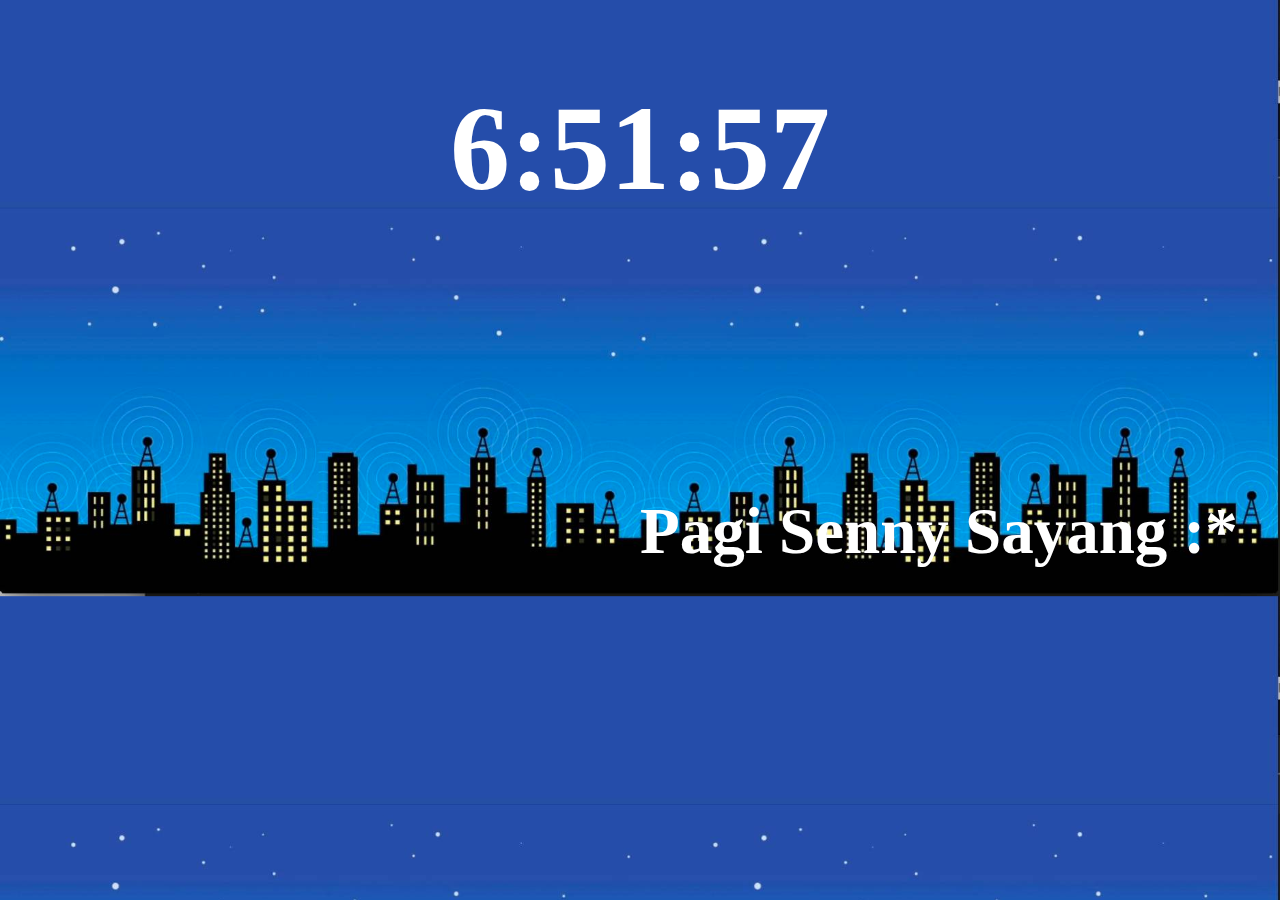
<file: index.html>
<!DOCTYPE html>
<html>
<head>
 <link rel="stylesheet" type="text/css" href="style.css">
<title>Seni Latasyi</title>
<script type="text/javascript">
 window.onload = function() { jam(); }
 function jam() {
  var e = document.getElementById('jam'),
  d = new Date(), h, m, s;
  h = d.getHours();
  m = set(d.getMinutes());
  s = set(d.getSeconds());
  e.innerHTML = h +':'+ m +':'+ s;
  setTimeout('jam()', 1000);
 }
 function set(e) {
  e = e < 10 ? '0'+ e : e;
  return e;
 }
</script>
 
</head>
<body>

 <body background = "nt.jpg" style="
    background-size: cover;
">
<center style="
    color: white;
">
<h1 style="font-size: 120px; font-family: verdana;" id="jam"></h1>
</center>
  <div class="typing">
  <h1 style="
    color: white;
    font-size: 65px;
    margin-left: auto;
"> Pagi Senny Sayang :*</h1>
</body>
</html>
</file>
<file: style.css>
div {
	position: absolute;
	top: 50%;
	left: 50%;
	transform: translate(-50;-50);
}

.typing > * {
	overflow: hidden ;
	white-space: nowrap;
	animation:typingAnim 3s steps(27);
	
}
@keyframes typingAnim {
	from {width:0}
	to {width: 100%}
}
</file>
